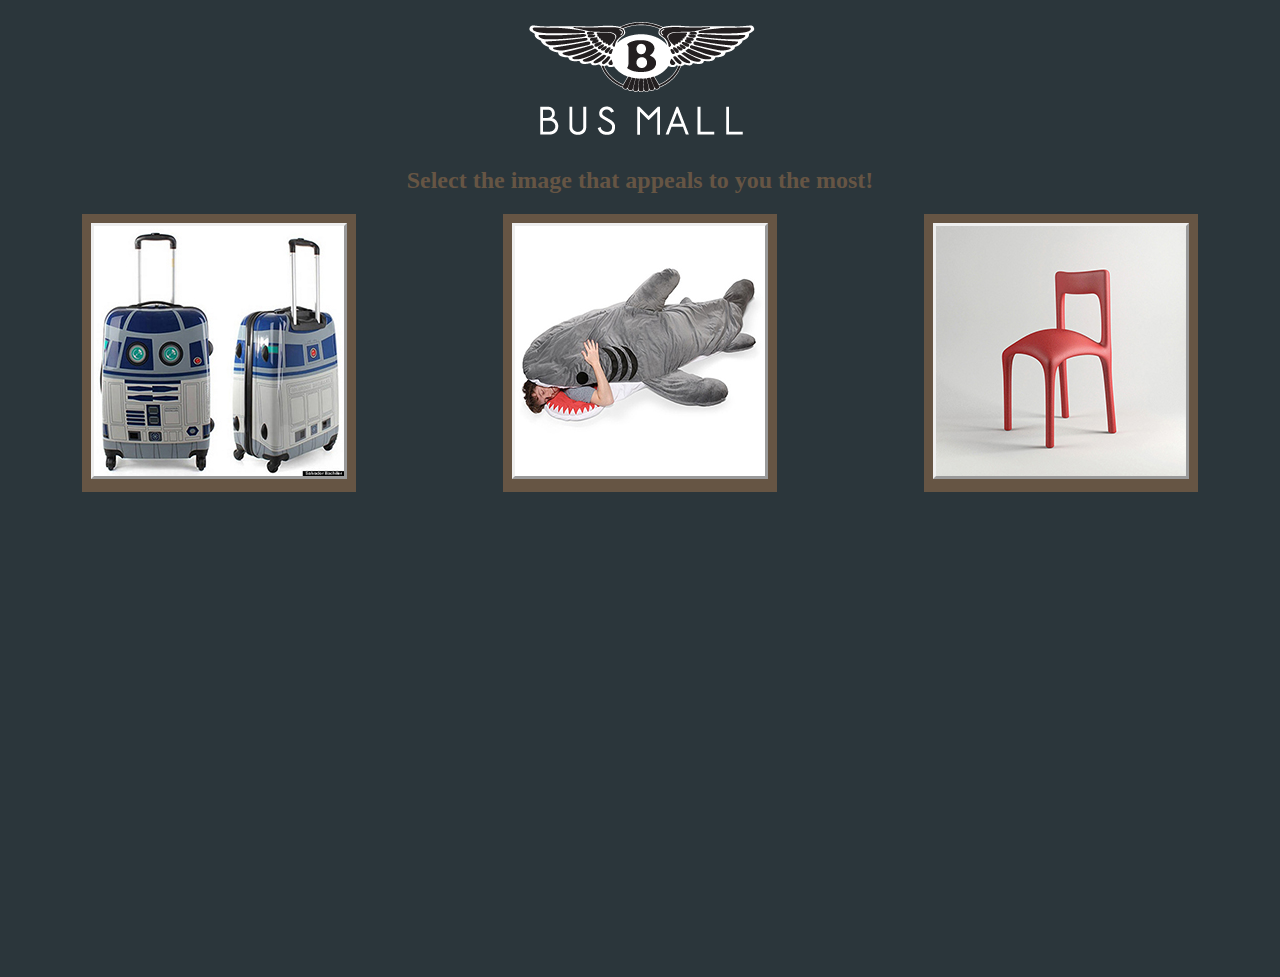
<file: index.html>
<!DOCTYPE html>
<html>
  <head>
    <meta charset="utf-8">
    <title>Busmall Cataloge</title>
    <link rel="stylesheet" href="css/style-index.css"  charset="utf-8">
    <script src="JS/chart.js"></script>
  </head>
  <body>
    <!-- TITLE -->
    <section class='intro'>
      <img src="img/busmallbently.png"/>
      <h2 id='header'>Select the image that appeals to you the most!</h2>
    </section>
    <!-- IMAGES -->
    <section id='flex-container'>
      <article class='flex-item'>
        <img id='firstImage'/>
      </article>
      <article class='flex-item'>
        <img id='secondImage'/>
      </article>
      <article class='flex-item'>
        <img id='thirdImage'/>
      </article>
    </section>
    <!-- BUTTON -->
    <section id='button'>
      <button hidden type="button" id='results'>Display Results</button>
    </section>
    <!-- BAR CHART -->
    <section id='sectionTable'>
      <article id='title1'>
        <h3 id='nameChart1'></h3>
        <canvas id="canvasOne" width="400" height="400"></canvas>
        <div id="legendOne"></div>
      </article>
      <article id='title2'>
        <h3 id='nameChart2'></h3>
        <canvas id="canvasTwo" width="400" height="400"></canvas>
        <div id="legendTwo"></div>
      </article>
    </section>
    <script type="text/javascript" src='JS/app.js'></script>
  </body>
</html>
</file>
<file: css/style-index.css>
body {
  color: #665544;
  background-color: #2B363B;
  font-family: Georgia, "Times New Roman", serif;
}
/* HEADER */
.intro {
  text-align: center;
}
/* IMAGES */
#firstImage {
  border-style: outset;
}
#secondImage {
  border-style: outset;
}
#thirdImage {
  border-style: outset;
}
#flex-container {
  display: flex;
  justify-content: space-around;
  flex-direction: row;
  padding: 20px, 5px, 20px, 5px;
}
.flex-item {
  background-color: #665544;
  padding: 9px;
}
/* BUTTONS */
#button {
  display: flex;
  justify-content: center;
  padding: 20px 20px 20px 20px;
}
#results {
  border-radius: 15px;
  font-size: 16px;
  text-align: center;
}
#results:hover {
  transition-duration: 0.5s;
  background-color: black;
  color: #CACDCE;
}
/* CHARTS */
#sectionTable {
  display: flex;
  justify-content: space-around;
}
canvas {
  display: flex;
}
#canvasOne {
  color: #665544;
}
#title2 {
  color: #665544;
}
#nameChart1 {
  display: flex;
  flex-direction: column;
  justify-content: center;
}
</file>
